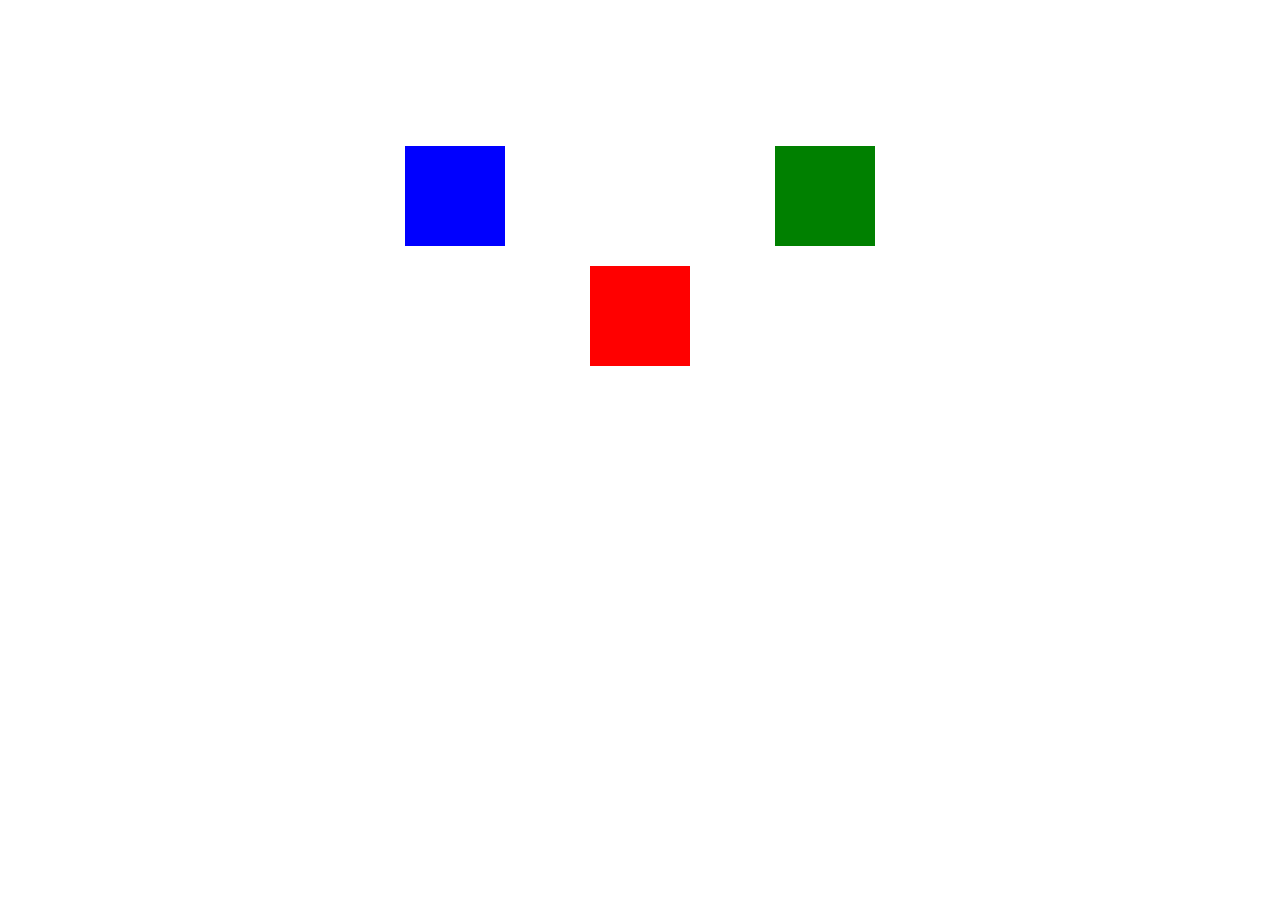
<file: CA_02 EXC index.html>
<!DOCTYPE html>
<html class="no-js">
  <head>
    <meta charset="utf-8" />
    <meta http-equiv="X-UA-Compatible" content="IE=edge" />
    <title></title>
    <meta name="description" content="" />
    <meta name="viewport" content="width=device-width, initial-scale=1" />
    <link rel="stylesheet" href="CA_02 EXC index.css" />
  </head>
  <body>
    <!-- CODE HERE -->
    <div class="flex">
      <div id="b1"></div>
      <div id="b2"></div>
    </div>

    
    <div class="flex">
      <div id="b3"></div>
    </div>
      <script src="" async defer></script>
  </body>
</html>
</file>
<file: CA_02 EXC index.css>
body {
    padding: 10%;
}

.flex {
    display: flex;
    gap: 10px;
    padding: 10px;
    justify-content: space-evenly;
}

#b1 {
    width: 100px;
    height: 100px;
    background-color: blue;
}

#b2 {
    width: 100px;
    height: 100px;
    background-color: green;
}

#b3 {
    width: 100px;
    height: 100px;
    background-color: red;
}
</file>
